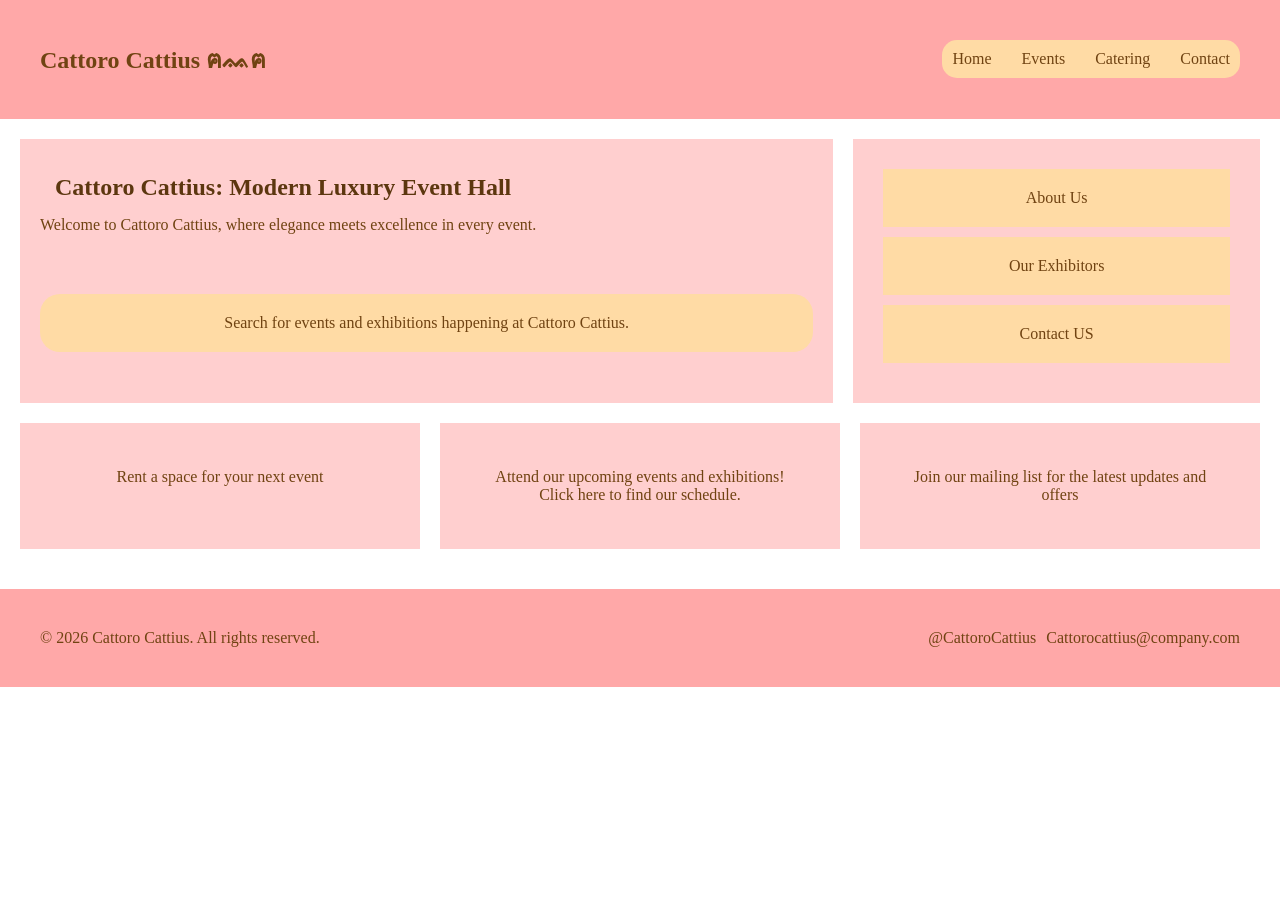
<file: index.html>
<!DOCTYPE html>
<html lang="en">
<head>
    <meta charset="UTF-8">
    <meta name="viewport" content="width=device-width, initial-scale=1.0">
    <title>Cattoro Cattius Events Home Page</title>
    <link rel="stylesheet" href="css/style.css">
</head>
<body>
    <header class="site-header">
        <div class="logo">Cattoro Cattius ฅᨐฅ</div>
        <nav>
            <ul class="nav-links">
                <li><a href="#">Home</a></li>
                <li><a href="#">Events</a></li>
                <li><a href="#">Catering</a></li>
                <li><a href="#">Contact</a></li>
            </ul>
        </nav>
    </header>
    <main class="container">
        <section class="hero-grid">
            <article class="card1">
                <h2>Cattoro Cattius: Modern Luxury Event Hall</h2>
                <p>Welcome to Cattoro Cattius, where elegance meets excellence in every event.</p>
                <p id="search">Search for events and exhibitions happening at Cattoro Cattius.</p>
            </article>
            <article class="card1">
                <ul class="box">
                    <li>About Us</li>
                    <li><a href="detail.html">Our Exhibitors</a></li>
                    <li>Contact US</li>
                </ul>
            </article>
        </section>
        <section class="card-gallery">
            <article class="card">
                <p>Rent a space for your next event</p>
            </article>
            <article class="card">
                <p>Attend our upcoming events and exhibitions! Click here to find our schedule.</p>
            </article>
            <article class="card">
                <p>Join our mailing list for the latest updates and offers</p>
            </article>
        </section>
    </main>
        <footer>
            <div class="foot">
            <p>&copy; 2026 Cattoro Cattius. All rights reserved.</p>
            </div>
            <div class="social-links">
                <a href="#">@CattoroCattius</a> 
                <a href="#">Cattorocattius@company.com</a>
            </div>
        </footer>
</body>
</html>
</file>
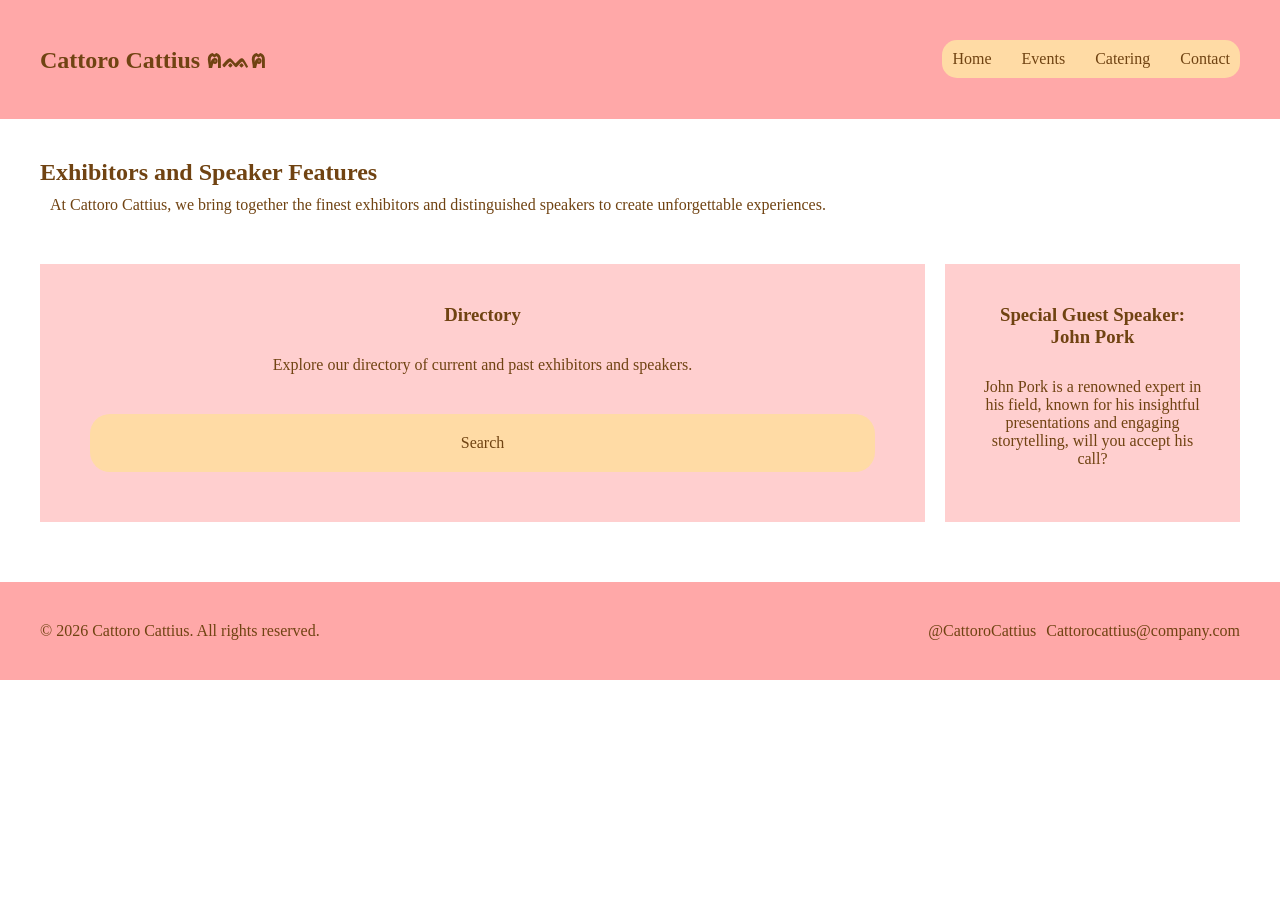
<file: detail.html>
<!DOCTYPE html>
<html lang="en">
<head>
    <meta charset="UTF-8">
    <meta name="viewport" content="width=device-width, initial-scale=1.0">
    <title>Exhibitors and Speaker Features</title>
    <link rel="stylesheet" href="css/styles.css">
</head>
<body>
    <header class="site-header">
        <div class="logo">Cattoro Cattius ฅᨐฅ</div>
        <nav>
            <ul class="nav-links">
                <li><a href="index.html">Home</a></li>
                <li><a href="#">Events</a></li>
                <li><a href="#">Catering</a></li>
                <li><a href="#">Contact</a></li>
            </ul>
        </nav>
    </header>
    <main class="detail-layout">
        <section class="detail-hero">
            <h1>Exhibitors and Speaker Features</h1>
            <p>At Cattoro Cattius, we bring together the finest exhibitors and distinguished speakers to create unforgettable experiences.</p>
        </section>
        <section class="content-grid">
            <article class="detail-card">
                <h3>Directory</h3>
                <p>Explore our directory of current and past exhibitors and speakers.</p>
                <p id="search">Search</p>
            </article>
            <article class="detail-card">
                <h3>Special Guest Speaker: John Pork</h3>
                <p>John Pork is a renowned expert in his field, known for his insightful presentations and engaging storytelling, will you accept his call?</p>
            </article>
        </section>
    </main>
        <footer>
            <div class="foot">
            <p>&copy; 2026 Cattoro Cattius. All rights reserved.</p>
            </div>
            <div class="social-links">
                <a href="#">@CattoroCattius</a> 
                <a href="#">Cattorocattius@company.com</a>
            </div>
        </footer>
</body>
</file>
<file: css/style.css>
* {
    margin: 0;
    padding: 0;
    box-sizing: border-box;
}
body {
    font family: 'Times New Roman', serif;
}
.site-header {
    display: flex;
    flex-direction: column;
    background-color: #ffa8a8;
    padding: 40px;
    text-align: center;
}
.logo {
    color: #704312;
    font-size: 24px;
    font-weight: bold;
}
.nav-links {
    display: flex;
    flex-direction: column;
    align-items: center;
    list-style: none;
    background-color: #ffdba5;
    padding: 10px;
    border-radius: 15px;
}

.nav-links a {
    text-decoration: none;
    list-style: none;
    color: #704312;
}
.container {
    padding: 20px;
}
#search {
    color: #704312;
    background-color: #ffdba5;
    text-align: center;
    padding: 20px;
    margin-top: 60px;
    border-radius: 20px;
}
.box {
    list-style: none;
    padding: 10px;
    justify-content: center;
    color: #704312;
    text-align: center;
    text-decoration: none;
}
.box li {
    padding: 20px;
    background-color: #ffdba5;
    margin-bottom: 10px;
}
.box a {
    text-decoration: none;
    color: #704312;
}
.hero-grid {
    display: grid;
    grid-template-columns: 1fr;
    gap: 20px;
}
.card1 {
    background-color: #ffcfcf;
    padding: 20px;
    align-items: center;
    text-decoration: none;
    list-style: none;
}
.card-gallery {
    display: grid;
    grid-template-columns: 1fr;
    gap: 20px;
    margin-top: 20px;
}
.card {
    background-color: #ffcfcf;
    padding: 20px;
    text-align: center;
}
.card p {
     padding: 25px;
}
footer {
    display: flex;
    flex-direction: column;
    background-color: #ffa8a8;
    align-items: center;
    padding: 40px;
    margin-top: 20px;
}
.foot {
    color: #704312;
}
.social-links {
    display: flex;
    flex-direction: column;
    align-items: center;
}
.social-links a {
    text-decoration: none;
    color: #704312;
}
p {
    color: #704312; 
}
h2 {
    color: #5c370f;
    size: 18px;
    padding: 15px;
}
@media (min-width: 768px) {
    .site-header { 
        flex-direction: row; 
        justify-content: space-between; 
    }
    .nav-links {
        flex-direction: row;
        gap: 30px;
    }
    .hero-grid {
        display: grid;
        grid-template-columns:2fr 1fr;
        gap: 20px;
    }
    .card-gallery {
        display: grid;
        grid-template-columns: repeat(3, 1fr);
        gap: 20px;
        margin-top: 20px;
    }
    footer {
        flex-direction: row;
        justify-content: space-between;
    }
    .social-links {
        flex-direction: row;
        gap: 10px;
    }
}
</file>
<file: css/styles.css>
* {
    margin: 0;
    padding: 0;
    box-sizing: border-box;
}
body {
    font family: times new roman;
}
.site-header {
    display: flex;
    flex-direction: column;
    background-color: #ffa8a8;
    padding: 40px;
    text-align: center;
}
.logo {
    color: #704312;
    font-size: 24px;
    font-weight: bold;
}
.nav-links {
    display: flex;
    flex-direction: column;
    align-items: center;
    list-style: none;
    background-color: #ffdba5;
    padding: 10px;
    border-radius: 15px;
}

.nav-links a {
    text-decoration: none;
    list-style: none;
    color: #704312;
}
.detail-layout {
    display: flex;
    flex-direction: column;
    padding: 20px;
}
.detail-layout p {
    padding: 10px;
}
.detail-hero {
    color: #704312;
    padding: 20px;
    text-align: center;
}
.content-grid {
    display:grid;
    grid-template-columns: 1fr;
    padding: 20px;
    gap: 20px;
}
.detail-card {
    padding: 20px;
    background-color: #ffcfcf;
    align-items: center;   
}
.detail-card p {
    padding: 10px;
    color: #704312;
    text-align: center;
}
footer {
    display: flex;
    flex-direction: column;
    background-color: #ffa8a8;
    align-items: center;
    padding: 40px;
    margin-top: 20px;
}
.foot {
    color: #704312;
}
.social-links {
    display: flex;
    flex-direction: column;
    align-items: center;
}
.social-links a {
    text-decoration: none;
    color: #704312;
}
#search {
    color: #704312;
    background-color: #ffdba5;
    text-align: center;
    padding: 20px;
    margin: 30px;
    border-radius: 20px;
}
h3 {
    color: #704312;
    padding: 20px;
    text-align: center;
}

@media (min-width: 768px) {
    .site-header { 
        flex-direction: row; 
        justify-content: space-between; 
    }
    .nav-links {
        flex-direction: row;
        gap: 30px;
    }
    .detail-hero {
    color: #704312;
    padding: 20px;
    text-align: left;
    }
    .content-grid {
        grid-template-columns: 3fr 1fr;
        gap: 20px; 
    }
    footer {
        flex-direction: row;
        justify-content: space-between;
        text-align: left;
    }
    .social-links {
        flex-direction: row;
        gap: 10px;
    }
    
}
</file>
